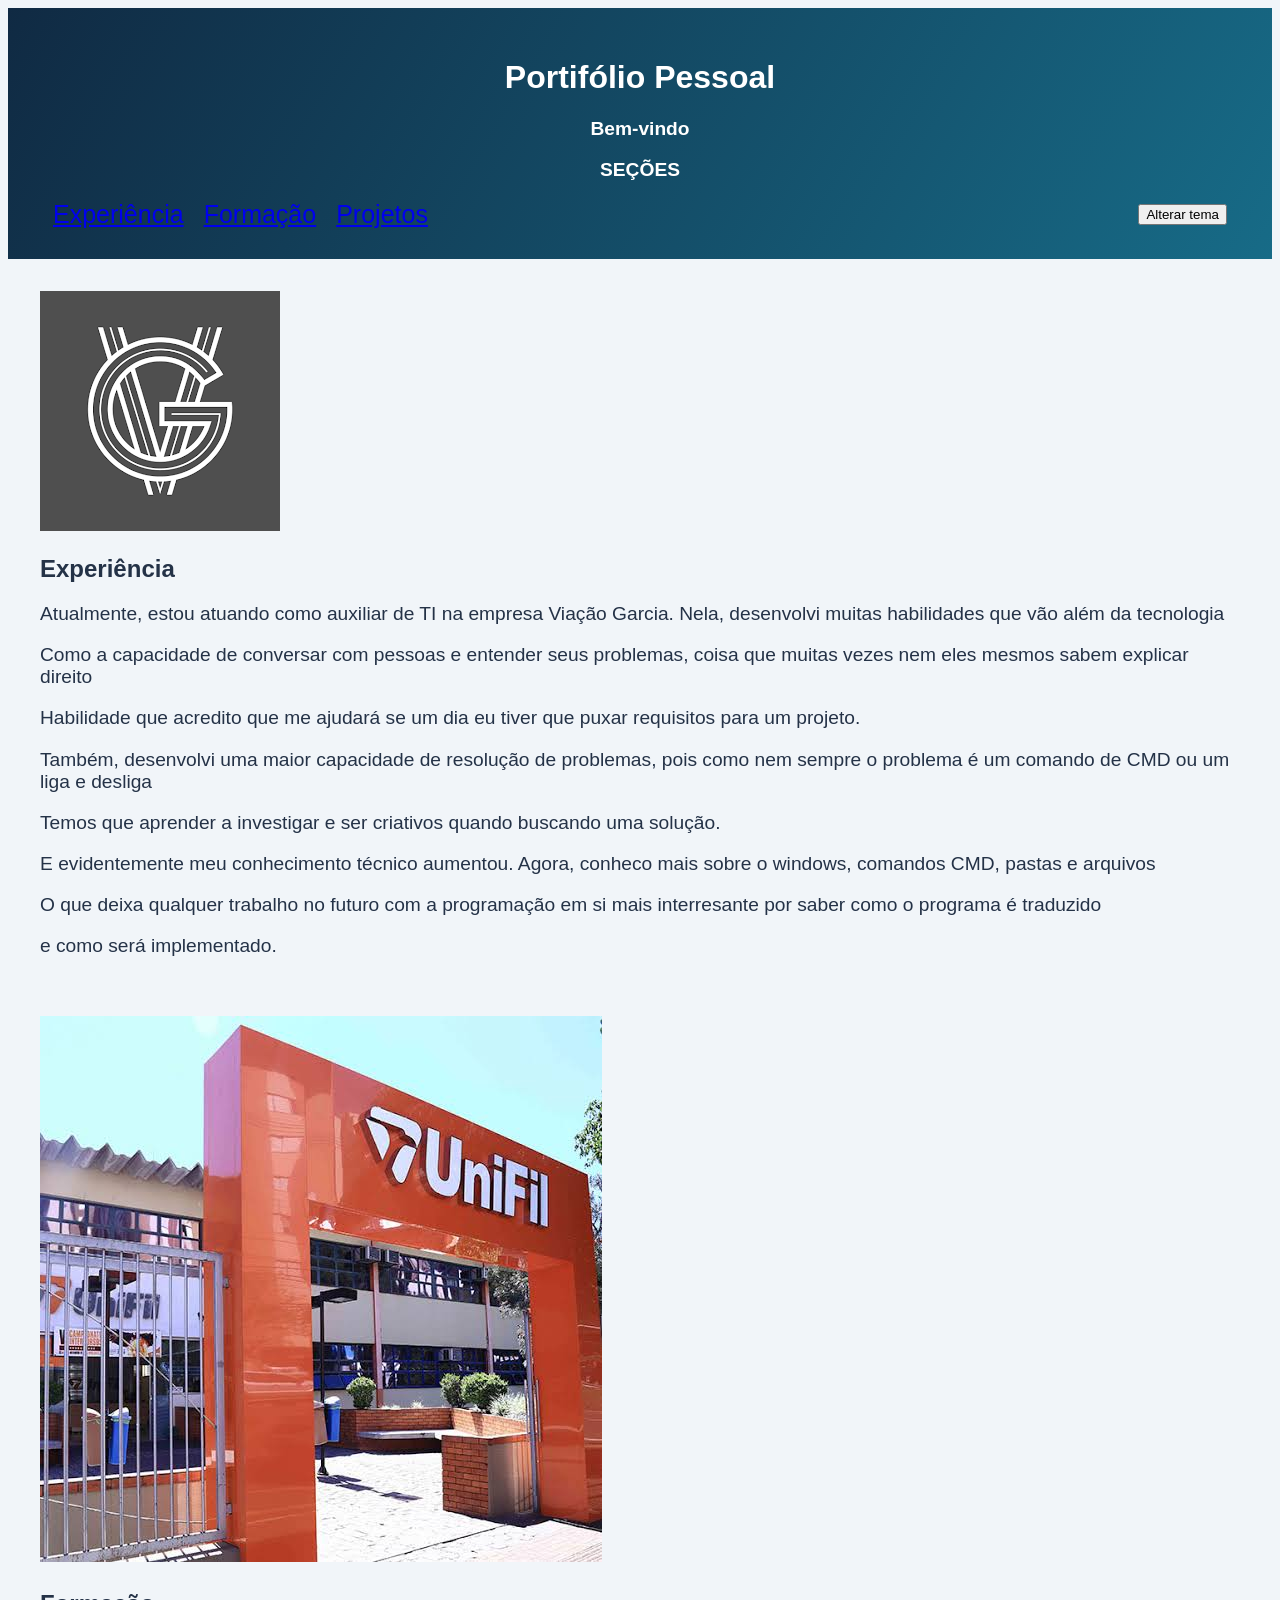
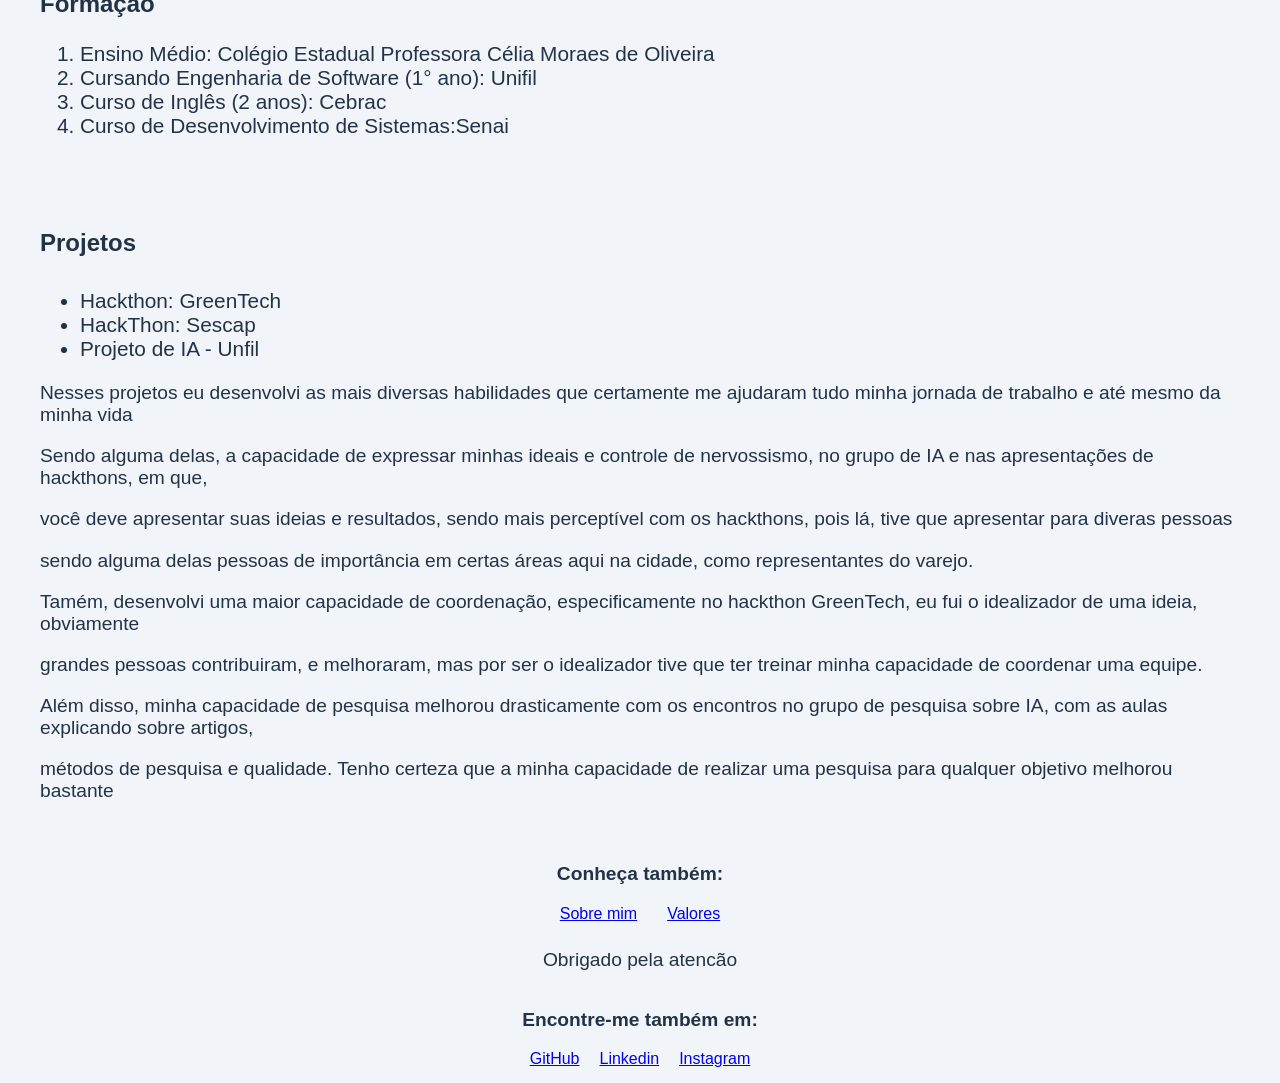
<file: index2.html>
<!DOCTYPE html>
<html lang="pt-br">
<head>
    <meta charset="UTF-8">
    <title>Portfólio Pessoal - Formação</title>
    <link rel="icon" href="https://cdn-icons-png.flaticon.com/512/8705/8705089.png" type="image/png">
    <link rel="stylesheet" href="style.css">
    <script src="script.js" defer></script>
</head>

<body>

    <header class="Apresentacao">
        <h1>Portifólio Pessoal</h1>
        <p><strong>Bem-vindo</strong></p>

        <p><strong>SEÇÕES</strong></p>

        <div class="menu">
            <nav class="linksInternos">
                <a href="#Experiencia">Experiência</a>
                <a href="#Formacao">Formação</a>
                <a href="#Projetos">Projetos</a>
            </nav>

            <button id="botaoTema">
                Alterar tema
            </button>
        </div>
    </header>

    <main>

        <section id="Experiencia" class="conteudo">
            <div class="ImagemExperiencia">
                <img src="Garcia.png" alt="Viação Garcia">
            </div>

            <div class="textoExperiencia">
                <h2 class="Experiencia">Experiência</h2>
                <p>Atualmente, estou atuando como auxiliar de TI na empresa Viação Garcia. Nela, desenvolvi muitas habilidades que vão além da tecnologia</p>
                <p>Como a capacidade de conversar com pessoas e entender seus problemas, coisa que muitas vezes nem eles mesmos sabem explicar direito</p>
                <p>Habilidade que acredito que me ajudará se um dia eu tiver que puxar requisitos para um projeto.</p>
                <p>Também, desenvolvi uma maior capacidade de resolução de problemas, pois como nem sempre o problema é um comando de CMD ou um liga e desliga</p>
                <p>Temos que aprender a investigar e ser criativos quando buscando uma solução.</p>
                <p>E evidentemente meu conhecimento técnico aumentou. Agora, conheco mais sobre o windows, comandos CMD, pastas e arquivos</p>
                <p>O que deixa qualquer trabalho no futuro com a programação em si mais interresante por saber como o programa é traduzido</p>
                <p>e como será implementado.</p>
            </div>
        </section>

        <section id="Formacao" class="conteudo">
            <div class="ImagemFormacao">
                <img src="Unifil.jpg" alt="Unifil">
            </div>

            <div class="textoFormacao">
                <h3 class="Formacao">Formação</h3>
                <ol>
                    <li>Ensino Médio: Colégio Estadual Professora Célia Moraes de Oliveira</li>
                    <li>Cursando Engenharia de Software (1° ano): Unifil</li>
                    <li>Curso de Inglês (2 anos): Cebrac</li>
                    <li>Curso de Desenvolvimento de Sistemas:Senai</li>
                </ol>
            </div>
        </section>

        <section id="Projetos" class="conteudo">

            <div class="ImagemProjetos">
                <!-- Adicione sua imagem aqui posteriormente -->
            </div>

            <div class="textoProjetos">
                <h4 class="Projetos">Projetos</h4>

                <ul>
                    <li>Hackthon: GreenTech</li>
                    <li>HackThon: Sescap</li>
                    <li>Projeto de IA - Unfil</li>
                </ul>

                <div class="testeTexto">
                    <p>Nesses projetos eu desenvolvi as mais diversas habilidades que certamente me ajudaram tudo minha jornada de trabalho e até mesmo da minha vida</p>
                    <p>Sendo alguma delas, a capacidade de expressar minhas ideais e controle de nervossismo, no grupo de IA e nas apresentações de hackthons, em que, </p>
                    <p>você deve apresentar suas ideias e resultados, sendo mais perceptível com os hackthons, pois lá, tive que apresentar para diveras pessoas</p>
                    <p>sendo alguma delas pessoas de importância em certas áreas aqui na cidade, como representantes do varejo.</p>
                    <p>Tamém, desenvolvi uma maior capacidade de coordenação, especificamente no hackthon GreenTech, eu fui o idealizador de uma ideia, obviamente</p>
                    <p>grandes pessoas contribuiram, e melhoraram, mas por ser o idealizador tive que ter treinar minha capacidade de coordenar uma equipe.</p>
                    <p>Além disso, minha capacidade de pesquisa melhorou drasticamente com os encontros no grupo de pesquisa sobre IA, com as aulas explicando sobre artigos,</p>
                    <p>métodos de pesquisa e qualidade. Tenho certeza que a minha capacidade de realizar uma pesquisa para qualquer objetivo melhorou bastante</p>
                </div>
            </div>

        </section>

        <div class="OutrosLinks">
            <p><strong>Conheça também:</strong></p>

            <div class="navegacao">
                <a href="index.html">Sobre mim</a>
                <a href="index3.html">Valores</a>
            </div>
        </div>

    </main>

    <footer>
        <p>Obrigado pela atencão</p>

        <p><strong>Encontre-me também em:</strong></p>

        <div class="links">
            <a href="https://github.com/NascimentoGustavo1/NascimentoGustavo1"
               target="_blank"
               rel="noopener noreferrer">
                GitHub
            </a>

            <a href="https://br.linkedin.com/"
               target="_blank"
               rel="noopener noreferrer">
                Linkedin
            </a>

            <a href="https://www.instagram.com/"
               target="_blank"
               rel="noopener noreferrer">
                Instagram
            </a>
        </div>
    </footer>

</body>
</html>
</file>
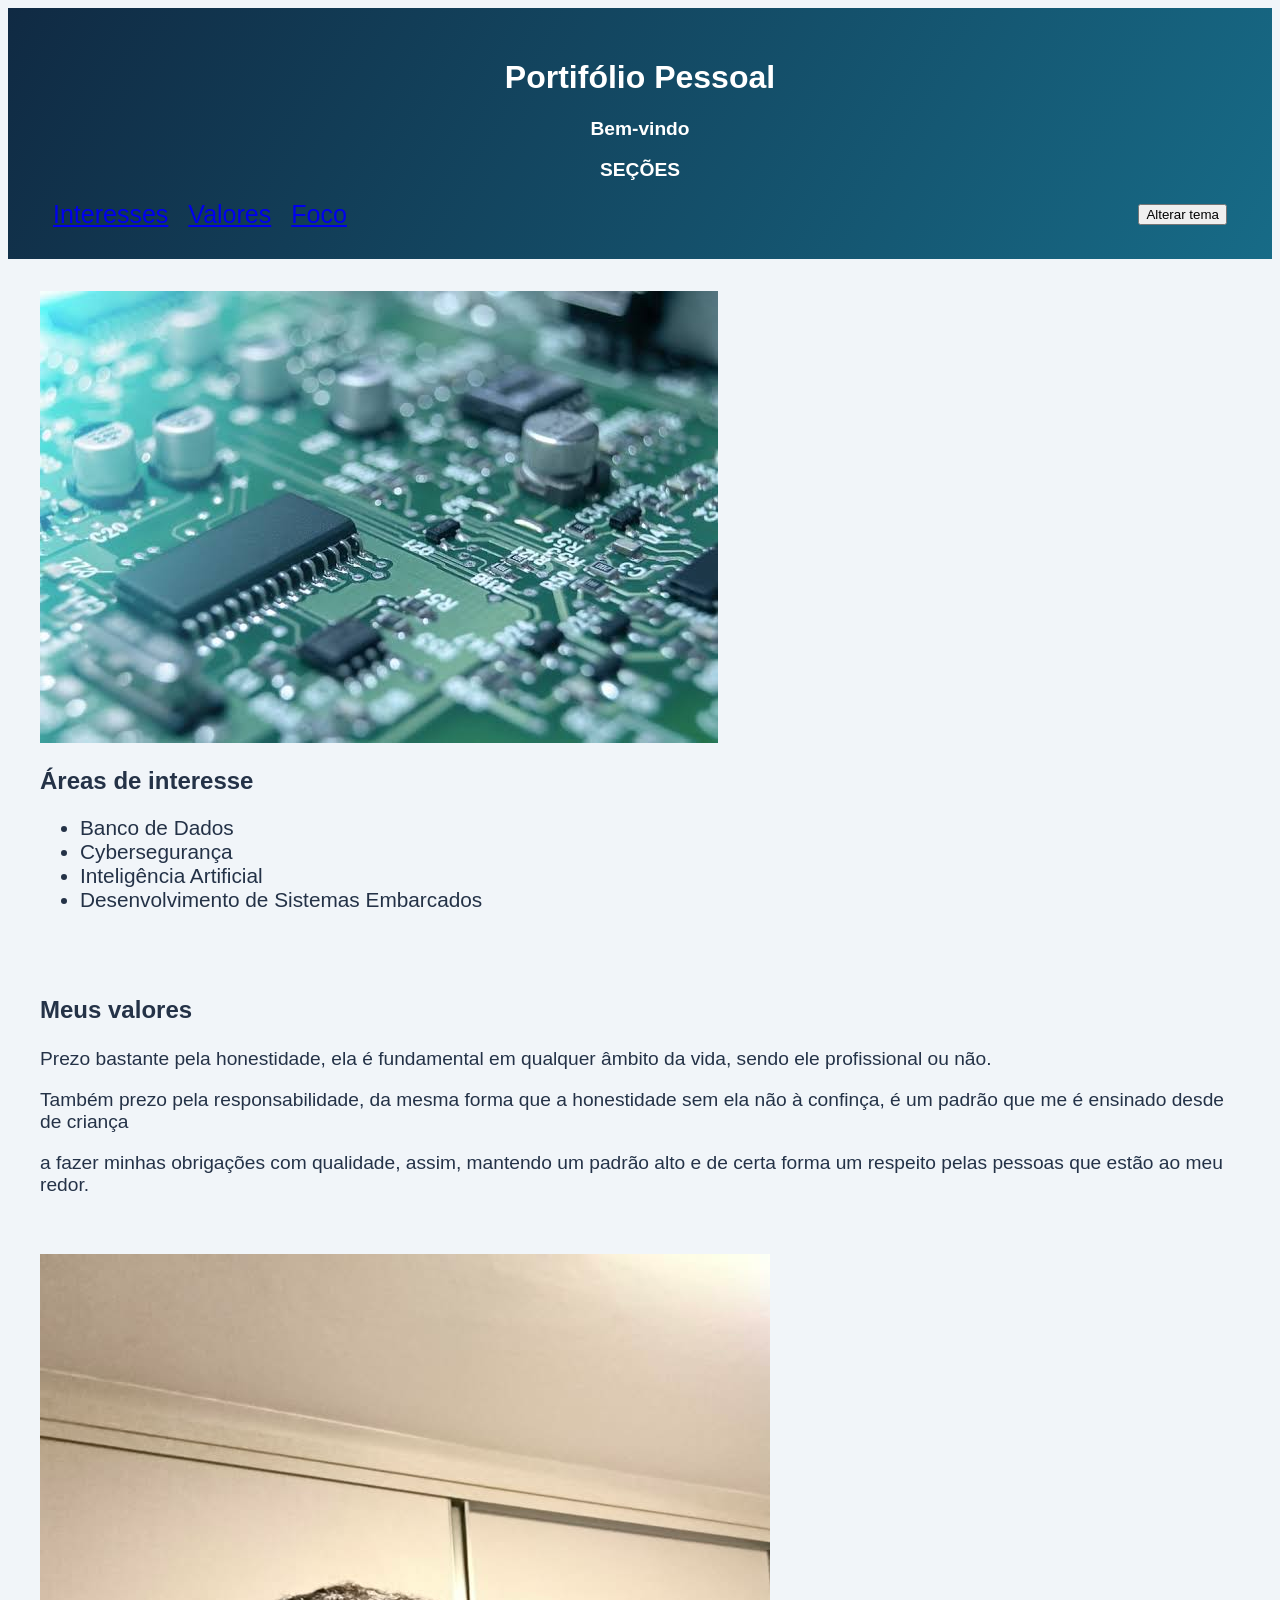
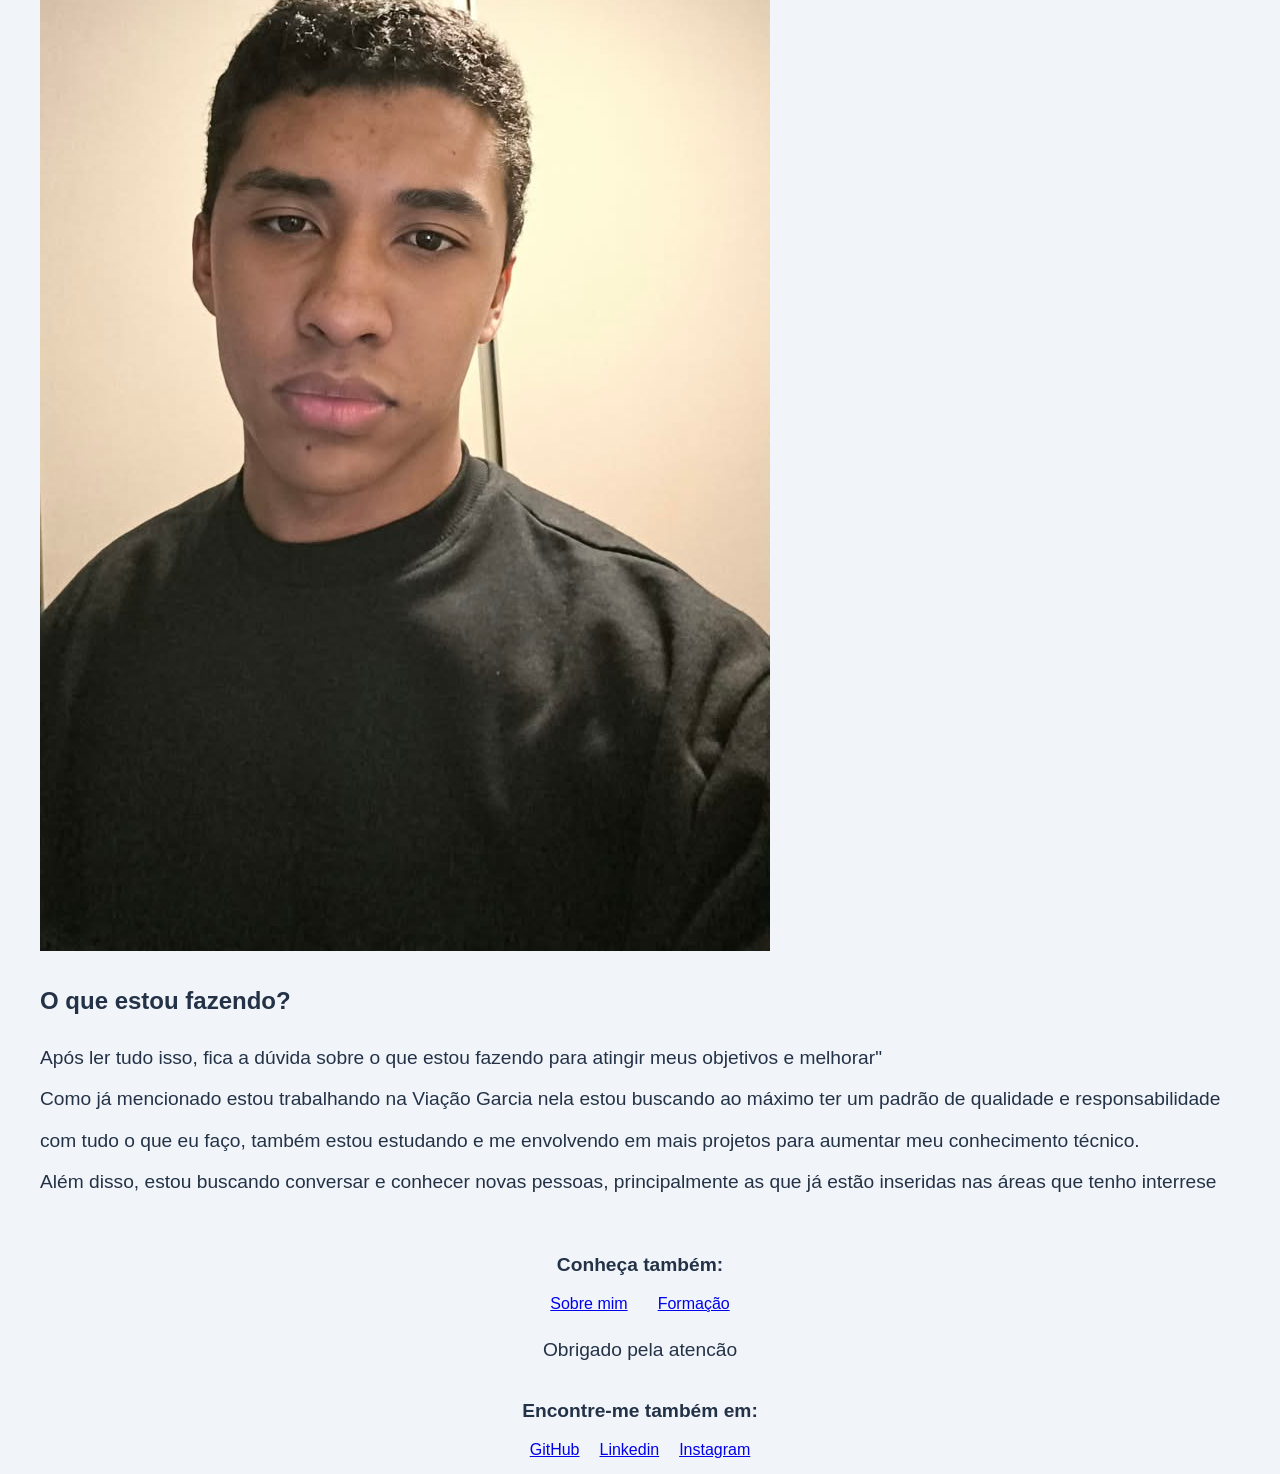
<file: index3.html>
<!DOCTYPE html>
<html lang="pt-br">
<head>
    <meta charset="UTF-8">
    <title>Portfólio Pessoal - Tecnologias</title>
    <link rel="icon" href="https://cdn-icons-png.flaticon.com/512/8705/8705089.png" type="image/png">
    <link rel="stylesheet" href="style.css">
    <script src="script.js" defer></script>
</head>

<body>

    <header class="Apresentacao">
        <h1>Portifólio Pessoal</h1>
        <p><strong>Bem-vindo</strong></p>

        <p><strong>SEÇÕES</strong></p>

        <div class="menu">
            <nav class="linksInternos">
                <a href="#Interesses">Interesses</a>
                <a href="#Valores">Valores</a>
                <a href="#Fazendo">Foco</a>
            </nav>

            <button id="botaoTema">
                Alterar tema
            </button>
        </div>
    </header>

    <main>

        <section id="Interesses" class="conteudo">

            <div class="ImagemInteresses">
                <img src="embarcados.jpg" alt="Sistema Embarcado">
            </div>

            <div class="textoInteresses">
                <h2>Áreas de interesse</h2>

                <ul>
                    <li>Banco de Dados</li>
                    <li>Cybersegurança</li>
                    <li>Inteligência Artificial</li>
                    <li>Desenvolvimento de Sistemas Embarcados</li>
                </ul>
            </div>

        </section>

        <section id="Valores" class="conteudo">

            <div class="textoValores">
                <h3>Meus valores</h3>
                <p>Prezo bastante pela honestidade, ela é fundamental em qualquer âmbito da vida, sendo ele profissional ou não.</p>
                <p>Também prezo pela responsabilidade, da mesma forma que a honestidade sem ela não à confinça, é um padrão que me é ensinado desde de criança</p>
                <p>a fazer minhas obrigações com qualidade, assim, mantendo um padrão alto e de certa forma um respeito pelas pessoas que estão ao meu redor.</p>
                <p></p>
            </div>

        </section>

        <section id="Fazendo" class="conteudo">

            <div class="ImagemFazendo">
                <img src="imagem.jpg" alt="Eu">
            </div>

            <div class="textoFazendo">
                <h4>O que estou fazendo?</h4>
                <p>Após ler tudo isso, fica a dúvida sobre o que estou fazendo para atingir meus objetivos e melhorar"</p>
                <p>Como já mencionado estou trabalhando na Viação Garcia nela estou buscando ao máximo ter um padrão de qualidade e responsabilidade</p>
                <p>com tudo o que eu faço, também estou estudando e me envolvendo em mais projetos para aumentar meu conhecimento técnico.</p>
                <p>Além disso, estou buscando conversar e conhecer novas pessoas, principalmente as que já estão inseridas nas áreas que tenho interrese</p>
            </div>

        </section>

        <div class="OutrosLinks">
            <p><strong>Conheça também:</strong></p>

            <div class="navegacao">
                <a href="index.html">Sobre mim</a>
                <a href="index2.html">Formação</a>
            </div>
        </div>

    </main>

    <footer>
        <p>Obrigado pela atencão</p>

        <p><strong>Encontre-me também em:</strong></p>

        <div class="links">
            <a href="https://github.com/NascimentoGustavo1/NascimentoGustavo1"
               target="_blank"
               rel="noopener noreferrer">
                GitHub
            </a>

            <a href="https://br.linkedin.com/"
               target="_blank"
               rel="noopener noreferrer">
                Linkedin
            </a>

            <a href="https://www.instagram.com/"
               target="_blank"
               rel="noopener noreferrer">
                Instagram
            </a>
        </div>
    </footer>

</body>
</html>
</file>
<file: style.css>
.conteudo {
    margin: 25px;
    padding: 7px;
}

p {
    font-size: 1.2rem;
}

/* Define o tamanho dos títulos */
h2, h3, h4, h5 {
    font-size: 1.5rem;
}

#Gostos {
    display: flex;
    align-items: center;
    gap: 25px;
}


.texto {
    flex: 1;
}

#Objetivos {
    display: block;
    display: flex;
    align-items: center;
    gap: 400px;
}   

.texto2 {
    flex: 1;
    text-align: left;
}


.ImagemFuturo {
    flex: 0 0 420px;

}


.ImagemFuturo img {
    width: 150%;
    max-width: 420px;
    height: auto;
}

.OutrosLinks {
    text-align: center;
    margin-top: 35px;
}


.navegacao {
    display: flex;
    justify-content: center;
    gap: 30px;
}

.menu  button{
    margin-left: auto;
    margin-right: 0;
}

.menu {
    display: flex;
    align-items: center;
    justify-content: space-between;
    width: 100%;
    padding: 0 25px;
    box-sizing: border-box;
    
}

#button:hover{
    background-color: #1d4ed8;
  transform: translateY(-1px);
  box-shadow: 0 6px 14px rgba(37, 99, 235, 0.25);
}


.linksInternos  {
    display: flex;
    font-size: 25px;
    gap: 20px;
}

.video iframe {
    width: 800px;
    max-width: 100%;
    aspect-ratio: 16 / 9;
    height: auto;
    border: 0;
}

footer {
    display: flex;
    flex-direction: column;
    align-items: center;
    padding: 7px;
}

footer .links {
    display: flex;
    justify-content: center;
    gap: 20px;
}



.temaEscuro {
    background-color: #222;
    color: white;
}



ul, ol {
    font-size: 1.3rem; 
}

body{
    background-color: #f1f5f9;
    color: #243247;
    font-family: Arial, Helvetica, sans-serif;
    border-radius: 12px;
}

.conteudo img {
    transition: transform 0.3s;
}

.conteudo img:hover {
    transform: scale(1.03);
}

.Apresentacao {
    background: linear-gradient(120deg, #102a43, #176b87);
    color: white;
    text-align: center;
    padding: 30px 20px;
}

@media (min-width: 601px) and (max-width: 1024px) {
    .conteudo img{
        width: auto;
        max-width: 100%;
        height: auto;
    }

    .Apresentacao{
        width: auto;
        max-width: 100%;
        height: auto; 
    }

    #Objetivos {
        gap: 20px;
    }

    .ImagemFuturo {
        flex: 0 0 40%;
    }

    .texto2 {
        flex: 1;
        max-width: 100%;
    }

    ul, ol {
        font-size: 1rem;
        padding-left: 22px;
    }
    

}

@media (max-width: 600px) {
    .conteudo img{
        width: auto;
        max-width: 100%;
        height: auto;
    } 

    .Apresentacao{
        width: auto;
        max-width: 100%;
        height: auto; 
    }

    ul, ol {
        font-size: 1rem;
        padding-left: 22px;
    }

  
    
#Objetivos {
        gap: 20px;
    }

    .ImagemFuturo {
        flex: 0 0 40%;
    }

    .texto2 {
        flex: 1;
        max-width: 100%;
    }
}


.conteudo img {
    transition: transform 0.3s ease;
}

.conteudo img:hover {
    transform: scale(1.03);
}



a {
    transition: color 0.3s ease;
}

a:hover {
    color: #0f766e;
}



#botaoTema {
    transition: 0.3s ease;
}

#botaoTema:hover {
    transform: translateY(-2px);
    background-color: #2dd4bf;
    box-shadow: 0 5px 12px rgba(45, 212, 191, 0.3);
}
</file>
